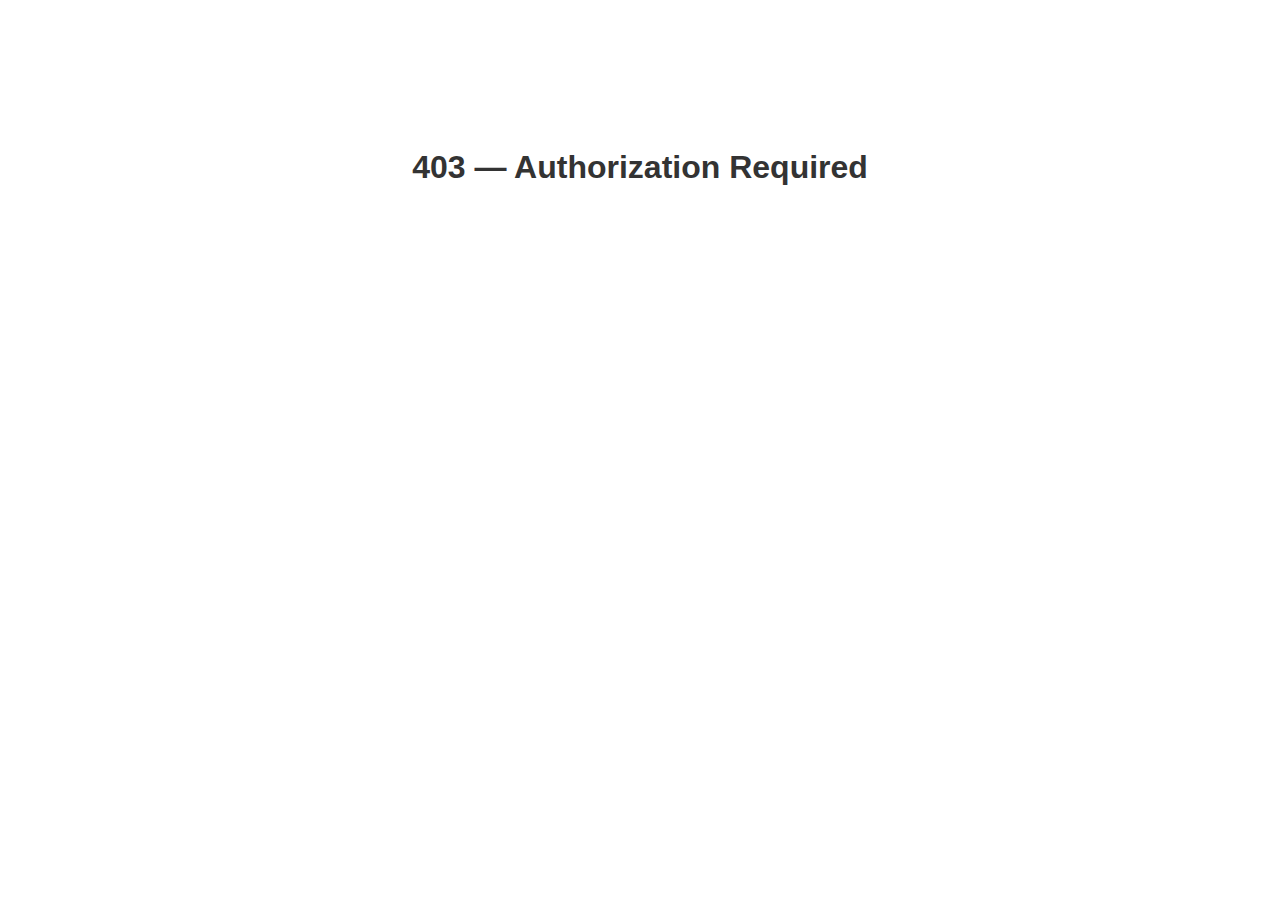
<file: templates/index.html>
<!DOCTYPE html>
<html>
<head>
    <title>403 Forbidden </title>
</head>
<body style="background:white; font-family: Arial; text-align:center; padding-top:120px;">
    <h1 style="color:#333;">403 — Authorization Required</h1>
</body>
</html>
</file>
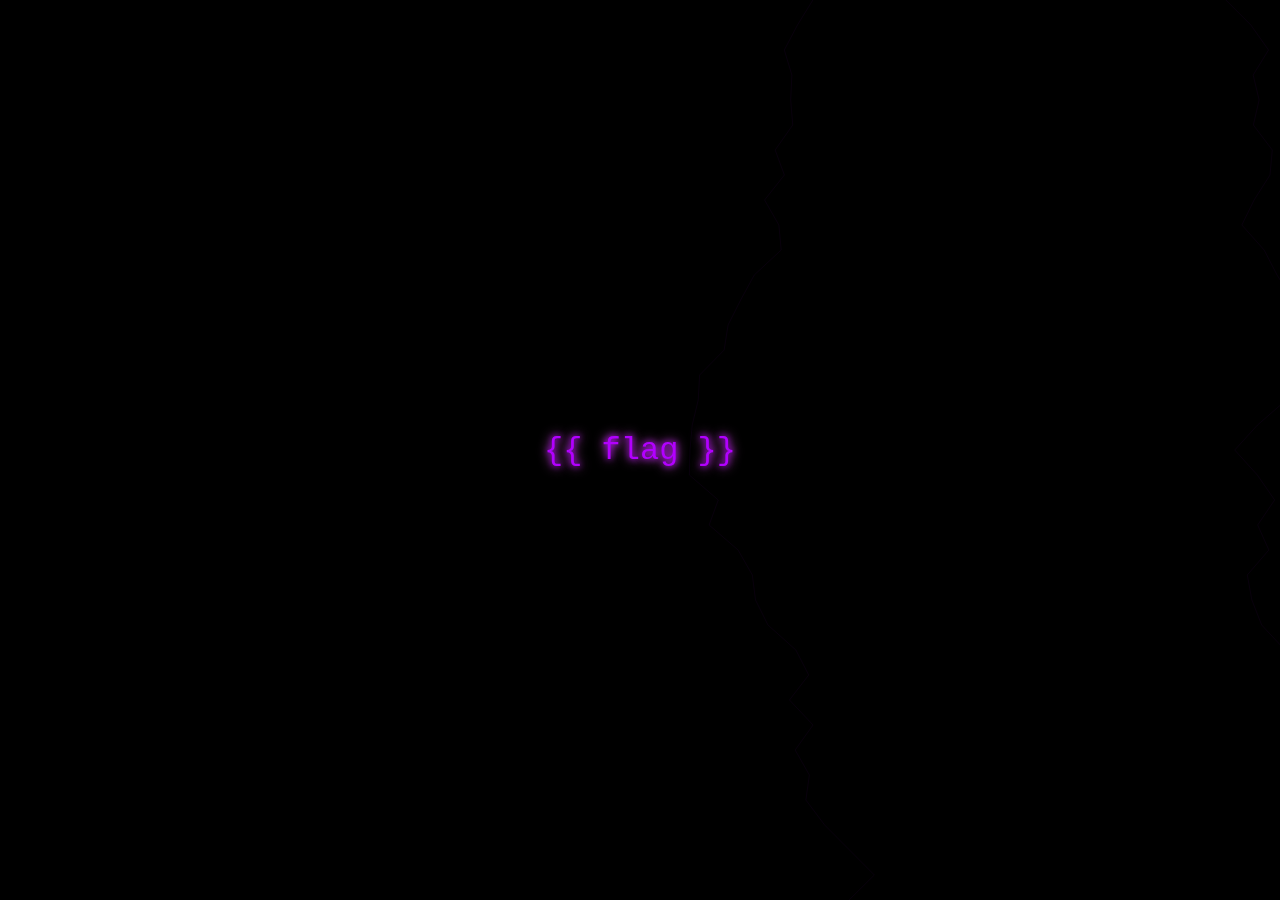
<file: templates/admin.html>
<!DOCTYPE html>
<html lang="en">
<head>
<meta charset="UTF-8">
<title>Lightning Flag</title>
<style>
body, html {
    margin:0;
    padding:0;
    overflow:hidden;
    height:100%;
    background:black;
}

#lightningCanvas {
    position:absolute;
    top:0;
    left:0;
    width:100%;
    height:100%;
}

.flag {
    position:absolute;
    top:50%;
    left:50%;
    transform:translate(-50%, -50%);
    font-family:'Courier New', monospace;
    font-size:2rem;
    color:#b200ff; /* Electric Purple */
    user-select:all; /* قابل للنسخ */
    text-shadow:0 0 6px #b200ff, 0 0 12px #ff6fff; /* لمعة بسيطة */
}
</style>
</head>
<body>

<canvas id="lightningCanvas"></canvas>
<div class="flag">{{ flag }}</div>

<script>
const canvas = document.getElementById('lightningCanvas');
const ctx = canvas.getContext('2d');

function resize() {
    canvas.width = window.innerWidth;
    canvas.height = window.innerHeight;
}
window.addEventListener('resize', resize);
resize();

function drawLightning() {
    ctx.clearRect(0,0,canvas.width,canvas.height);
    
    // وميض خفيف
    if(Math.random() < 0.01){
        ctx.fillStyle = 'rgba(178,0,255,0.08)';  
        ctx.fillRect(0,0,canvas.width,canvas.height);
    }

    // خطوط رعد أقل كثافة
    for(let i=0; i<2; i++){
        ctx.strokeStyle = 'rgba(178,0,255,0.05)';
        ctx.beginPath();
        let x = Math.random()*canvas.width;
        let y = 0;
        ctx.moveTo(x,y);
        for(let j=0; j<canvas.height; j+=25){
            x += (Math.random()-0.5)*60;
            y += 25;
            ctx.lineTo(x,y);
        }
        ctx.stroke();
    }

    requestAnimationFrame(drawLightning);
}

drawLightning();
</script>

</body>
</html>
</file>
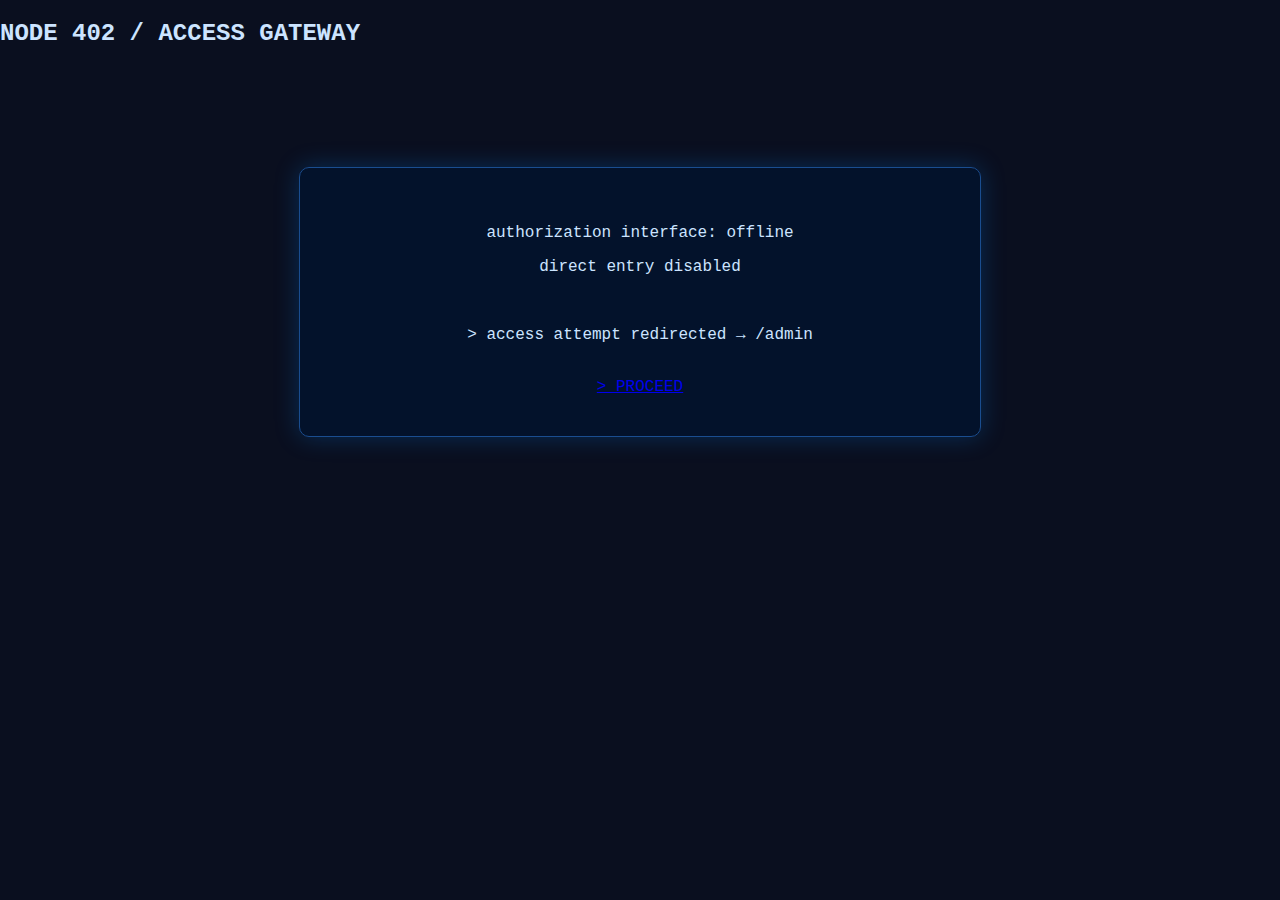
<file: templates/gateway.html>
<!DOCTYPE html>
<html>
<head>
    <link rel="stylesheet" href="/static/main.css">
</head>
<body>

<h2>NODE 402 / ACCESS GATEWAY</h2>

<div class="terminal-box">
    <p>authorization interface: offline</p>
    <p>direct entry disabled</p>
    <br>
    <p>> access attempt redirected → /admin</p>

    <br>
    <a href="/admin">> PROCEED</a>
</div>

</body>
</html>
</file>
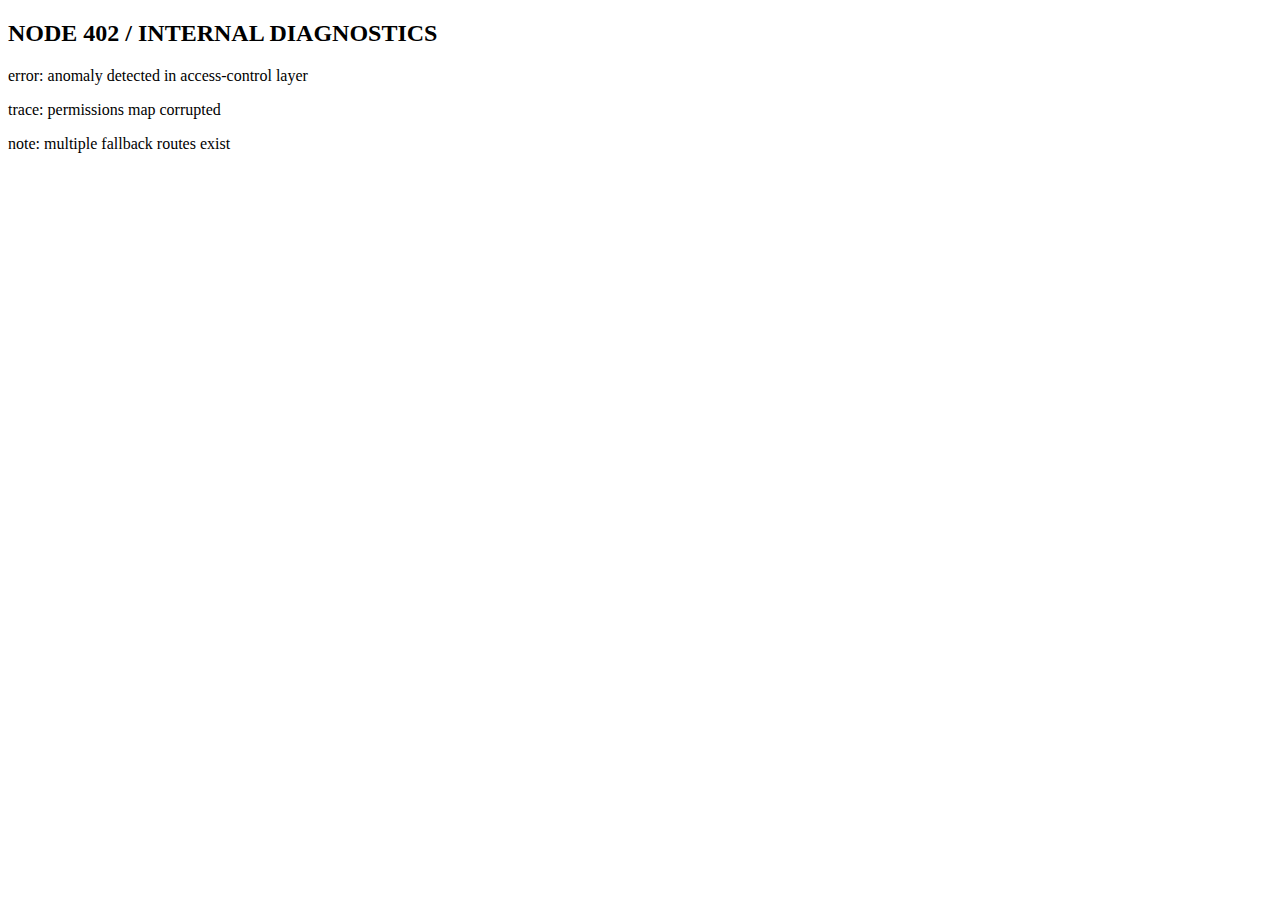
<file: templates/node402.html>
<!DOCTYPE html>
<html>
<head>
   
</head>
<body>

<h2>NODE 402 / INTERNAL DIAGNOSTICS</h2>

<div class="terminal-box">
    <p>error: anomaly detected in access-control layer</p>
    <p>trace: permissions map corrupted</p>
    <p>note: multiple fallback routes exist</p>
</div>

</body>
</html>
</file>
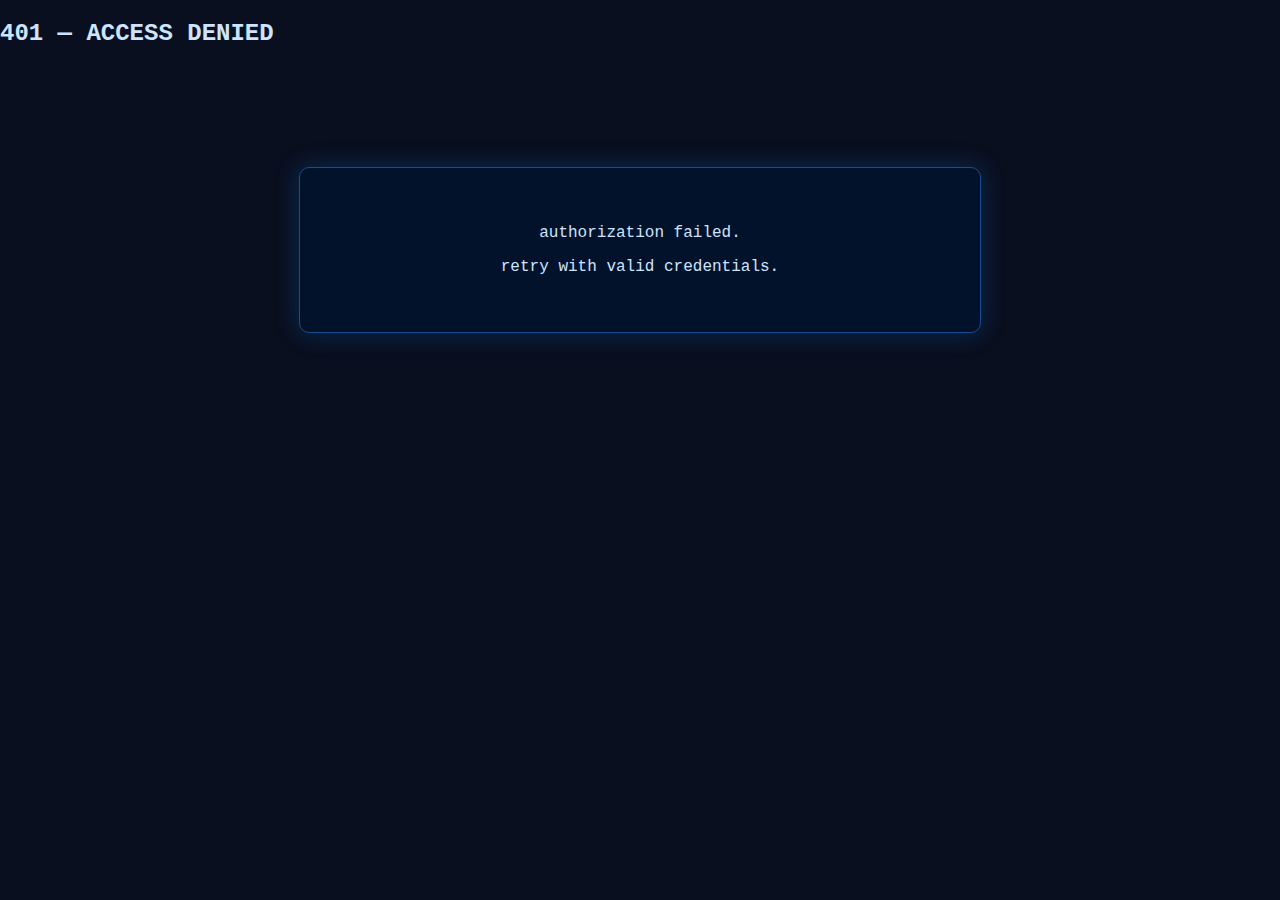
<file: templates/unauthorized.html>
<!DOCTYPE html>
<html>
<head>
    <link rel="stylesheet" href="/static/main.css">
</head>
<body>
<h2>401 — ACCESS DENIED</h2>

<div class="terminal-box">
    <p>authorization failed.</p>
    <p>retry with valid credentials.</p>
</div>

</body>
</html>
</file>
<file: static/main.css>
body {
    margin: 0;
    padding: 0;
    background: #0a0f1f;
    font-family: 'Courier New', monospace;
    color: #cce4ff;
    overflow: hidden;
}

/* خلفية طبقة ضباب */
.overlay {
    position: fixed;
    top: 0;
    left: 0;
    width: 100%;
    height: 100%;
    background: radial-gradient(circle at center, rgba(0, 60, 130, 0.15), rgba(0,0,0,0.9));
    z-index: 1;
}

/* صندوق الترمينال */
.terminal-box {
    position: relative;
    z-index: 10;
    margin: 120px auto;
    width: 600px;
    padding: 40px;
    background: rgba(0, 20, 50, 0.65);
    border: 1px solid #1a4d8f;
    box-shadow: 0 0 25px rgba(0, 140, 255, 0.25);
    border-radius: 10px;
    text-align: center;
}

/* العنوان */
.title {
    font-size: 22px;
    color: #78b6ff;
    margin-bottom: 20px;
    letter-spacing: 2px;
}

/* Access Granted */
.granted {
    font-size: 18px;
    color: #3eff9d;
    margin-bottom: 30px;
}

/* صندوق الفلاق */
.flag-box {
    background: rgba(0, 35, 75, 0.5);
    border: 1px solid #0d3c74;
    padding: 25px;
    border-radius: 6px;
    margin-bottom: 25px;
}

.label {
    color: #87b9ff;
    font-size: 14px;
    margin-bottom: 8px;
}

.flag {
    font-size: 20px;
    font-weight: bold;
    color: #c9e8ff;
}

/*  */
.footer-note {
    font-size: 11px;
    opacity: 0.6;
    margin-top: 15px;
    letter-spacing: 1px;
}
</file>
